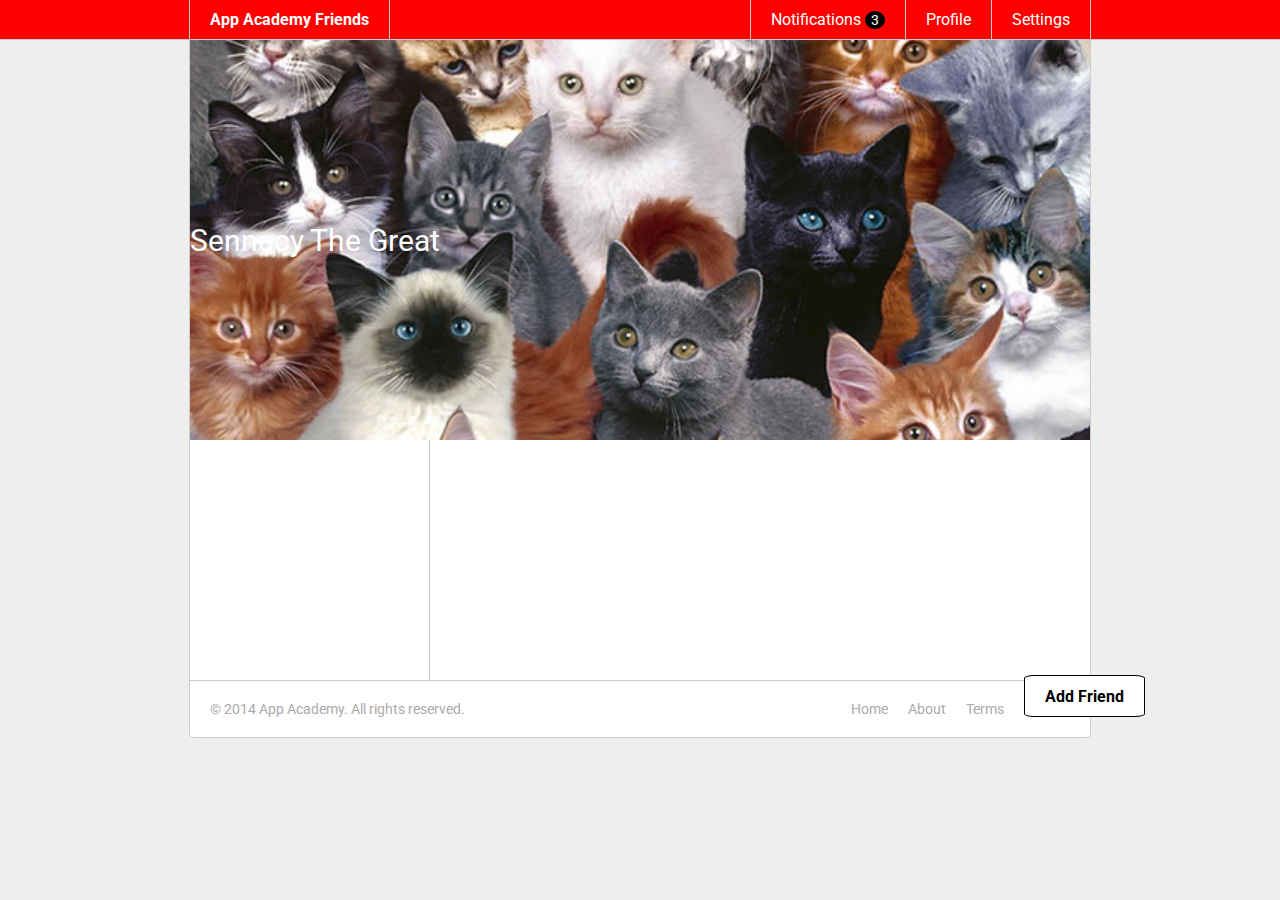
<file: css-friends-05/05-cats.html>
<!DOCTYPE html>
<html>
<head>
  <meta charset="utf-8">
  <title>App Academy Friends | PHASE 4: Footer</title>
  <link rel="stylesheet" href="http://fonts.googleapis.com/css?family=Roboto:300,400,700" type="text/css">
  <link rel="stylesheet" href="css/00-reset.css" type="text/css">
  <link rel="stylesheet" href="css/01-header.css" type="text/css">
  <link rel="stylesheet" href="css/02-notifications.css" type="text/css">
  <link rel="stylesheet" href="css/03-layout.css" type="text/css">
  <link rel="stylesheet" href="css/04-footer.css" type="text/css">
  <link rel="stylesheet" href="css/05-cats.css" type="text/css">
</head>
<body>

  <header class="header">
    <nav class="header-nav">

      <h1 class="header-logo">
        <a href="#">App Academy Friends</a>
      </h1>

      <ul class="header-list">
        <li>
          <a href="#">Notifications <strong class="badge">3</strong></a>
          <ul class="header-notifications">
            <li><a href="#">Constance likes your photo.</a></li>
            <li><a href="#">Tommy left you a comment.</a></li>
            <li><a href="#">Jonathan is now following you.</a></li>
          </ul>
        </li>
        <li><a href="#">Profile</a></li>
        <li><a href="#">Settings</a></li>
      </ul>

    </nav>
  </header>

  <main class="content">

    <section class = content-header>

      <h1>Sennacy The Great</h1>
      <button class="content-header-add-friend">Add Friend</button>

    </section>

    <section class="content-sidebar">

    </section>
    <section class="content-main">

    </section>
  </main>

  <footer class="footer">

    <small class="footer-copy">
      &copy; 2014 App Academy. All rights reserved.
    </small>

    <ul class="footer-links">
      <li><a href="#">Home</a></li>
      <li><a href="#">About</a></li>
      <li><a href="#">Terms</a></li>
      <li><a href="#">Privacy</a></li>
    </ul>

  </footer>

</body>
</html>
</file>
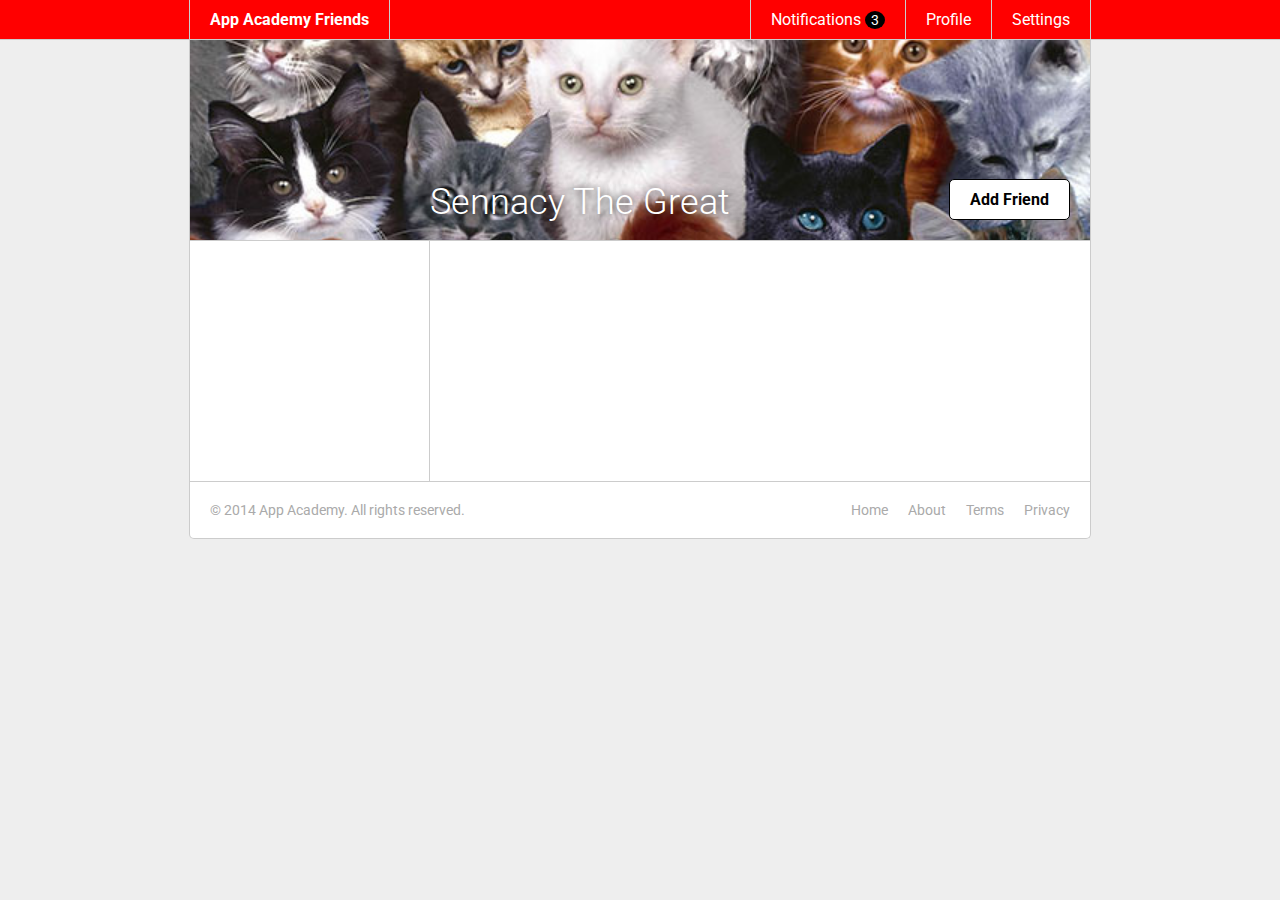
<file: css-friends-06/skeleton/06-sidebar.html>
<!DOCTYPE html>
<html>
<head>
  <meta charset="utf-8">
  <title>App Academy Friends | PHASE 5: Cats</title>
  <link rel="stylesheet" href="http://fonts.googleapis.com/css?family=Roboto:300,400,700" type="text/css">
  <link rel="stylesheet" href="css/00-reset.css" type="text/css">
  <link rel="stylesheet" href="css/01-header.css" type="text/css">
  <link rel="stylesheet" href="css/02-notifications.css" type="text/css">
  <link rel="stylesheet" href="css/03-layout.css" type="text/css">
  <link rel="stylesheet" href="css/04-footer.css" type="text/css">
  <link rel="stylesheet" href="css/05-cats.css" type="text/css">
  <link rel="stylesheet" href="css/06-sidebar.css" type="text/css">
</head>
<body>

  <header class="header">
    <nav class="header-nav">

      <h1 class="header-logo">
        <a href="#">App Academy Friends</a>
      </h1>

      <ul class="header-list">
        <li>
          <a href="#">Notifications <strong class="badge">3</strong></a>
          <ul class="header-notifications">
            <li><a href="#">Constance likes your photo.</a></li>
            <li><a href="#">Tommy left you a comment.</a></li>
            <li><a href="#">Jonathan is now following you.</a></li>
          </ul>
        </li>
        <li><a href="#">Profile</a></li>
        <li><a href="#">Settings</a></li>
      </ul>

    </nav>
  </header>

  <main class="content">

    <header class="content-header">
      <h1>Sennacy The Great</h1>
      <button class="content-header-add-friend">Add Friend</button>
    </header>

    <section class="content-sidebar">

    </section>
    <section class="content-main">

    </section>
  </main>

  <footer class="footer">

    <small class="footer-copy">
      &copy; 2014 App Academy. All rights reserved.
    </small>

    <ul class="footer-links">
      <li><a href="#">Home</a></li>
      <li><a href="#">About</a></li>
      <li><a href="#">Terms</a></li>
      <li><a href="#">Privacy</a></li>
    </ul>

  </footer>

</body>
</html>
</file>
<file: css-friends-05/css/01-header.css>
/* PHASE 1: Header */

body {
  font-family: "Roboto", sans-serif;
  font-size: 16px;
  font-weight: 400;
  background: #eee;
}

.header {
  background: #f00;
  color: #fff;
  border-bottom: 1px solid #ccc;
}

.header a {
  display: block;
  padding: 10px 20px;
}

.header-nav {
  display: flex;
  justify-content: space-between;
  margin: 0 auto;
  width: 900px;
  border-left: 1px solid #ccc;
  border-right: 1px solid #ccc;
}

.header-logo {
  border-right: 1px solid #ccc;
  font-weight: 700;
}

.header-logo:hover {
  background: #000;
}

.header-list {
  display: flex;
}

.header-list > li {
  border-left: 1px solid #ccc;
}

.header-list > li:hover {
  background: #000;
}
</file>
<file: css-friends-05/css/02-notifications.css>
/* PHASE 2: Notifications */

.badge {
  display: inline;
  font-size: 14px;
  padding: 1px 6px;
  background: #000;
  border-radius: 50%;
}

li:hover .badge {
  background: #f00;
}

.header {
  position: relative;
  z-index: 1;
}

.header-list > li {
  position: relative;
}

.header-notifications {
  display: none;
  position: absolute;
  left: -1px;
  font-size: 14px;
  white-space: nowrap;
  background: #fff;
  border-left: 1px solid #ccc;
  border-right: 1px solid #ccc;
  border-bottom: 1px solid #ccc;
  border-bottom-left-radius: 5px;
  border-bottom-right-radius: 5px;
  overflow: hidden;
}

li:hover .header-notifications {
  display: block;
}

.header-notifications > li {
  border-top: 1px solid #ccc;
  color: #000;
}

.header-notifications > li:hover {
  background: #eee;
}
</file>
<file: css-friends-05/css/03-layout.css>
/* PHASE 3: Layout */

.content {
  display: flex;
  flex-wrap: wrap;
  margin: 0 auto;
  background: #fff;
  width: 900px;
  border: 1px solid #ccc;
  border-top: 0;
}

.content-sidebar {
  width: 200px;
  min-height: 200px;
  padding: 20px;
  padding-right: 19px;
  border-right: 1px solid #ccc;
}

.content-main {
  width: 620px;
  min-height: 200px;
  padding: 20px;
}
</file>
<file: css-friends-05/css/04-footer.css>
/* PHASE 4: Footer */

.footer {
  display: flex;
  justify-content: space-between;
  width: 900px;
  margin: 0 auto 50px auto;
  background: #fff;
  color: #aaa;
  font-size: 14px;
  border: 1px solid #ccc;
  border-top: 0;
  border-bottom-left-radius: 5px;
  border-bottom-right-radius: 5px;
}

.footer-copy {
  display: block;
  padding: 20px;
}

.footer-links {
  display: flex;
  padding: 20px;
}

.footer-links > li {
  padding: 0 0 0 20px;
}

.footer a:hover {
  color: #000;
}
</file>
<file: css-friends-05/css/05-cats.css>
/* PHASE 5: Cats */
.content-header {
  height: 400px;
  width: 100%;
  background-image: url("../images/cats.jpg");
  background-color: #cccccc;
  background-size: cover;
  display: flex;
}

.content-header h1 {
  display: inline-block;
  color: white;
  align-content: center;
  font: inherit;
  font-size: 30px;
}

.content-header-add-friend {
  padding: 10px 20px 10px 20px;
  border: 1px solid black;
  height: 20px;
  position: absolute;
  top: 75%;
  left: 80%;
  background-color: white;
  border-radius: 8%;
  font-weight: bold;
}
</file>
<file: css-friends-06/skeleton/css/01-header.css>
/* PHASE 1: Header */

body {
  font-family: "Roboto", sans-serif;
  font-size: 16px;
  font-weight: 400;
  background: #eee;
}

.header {
  background: #f00;
  color: #fff;
  border-bottom: 1px solid #ccc;
}

.header a {
  display: block;
  padding: 10px 20px;
}

.header-nav {
  display: flex;
  justify-content: space-between;
  margin: 0 auto;
  width: 900px;
  border-left: 1px solid #ccc;
  border-right: 1px solid #ccc;
}

.header-logo {
  border-right: 1px solid #ccc;
  font-weight: 700;
}

.header-logo:hover {
  background: #000;
}

.header-list {
  display: flex;
}

.header-list > li {
  border-left: 1px solid #ccc;
}

.header-list > li:hover {
  background: #000;
}
</file>
<file: css-friends-06/skeleton/css/02-notifications.css>
/* PHASE 2: Notifications */

.badge {
  display: inline;
  font-size: 14px;
  padding: 1px 6px;
  background: #000;
  border-radius: 50%;
}

li:hover .badge {
  background: #f00;
}

.header {
  position: relative;
  z-index: 1;
}

.header-list > li {
  position: relative;
}

.header-notifications {
  display: none;
  position: absolute;
  left: -1px;
  font-size: 14px;
  white-space: nowrap;
  background: #fff;
  border-left: 1px solid #ccc;
  border-right: 1px solid #ccc;
  border-bottom: 1px solid #ccc;
  border-bottom-left-radius: 5px;
  border-bottom-right-radius: 5px;
  overflow: hidden;
}

li:hover .header-notifications {
  display: block;
}

.header-notifications > li {
  border-top: 1px solid #ccc;
  color: #000;
}

.header-notifications > li:hover {
  background: #eee;
}
</file>
<file: css-friends-06/skeleton/css/03-layout.css>
/* PHASE 3: Layout */

.content {
  display: flex;
  flex-wrap: wrap;
  margin: 0 auto;
  background: #fff;
  width: 900px;
  border: 1px solid #ccc;
  border-top: 0;
}

.content-sidebar {
  width: 200px;
  min-height: 200px;
  padding: 20px;
  padding-right: 19px;
  border-right: 1px solid #ccc;
}

.content-main {
  width: 620px;
  min-height: 200px;
  padding: 20px;
}
</file>
<file: css-friends-06/skeleton/css/04-footer.css>
/* PHASE 4: Footer */

.footer {
  display: flex;
  justify-content: space-between;
  width: 900px;
  margin: 0 auto 50px auto;
  background: #fff;
  color: #aaa;
  font-size: 14px;
  border: 1px solid #ccc;
  border-top: 0;
  border-bottom-left-radius: 5px;
  border-bottom-right-radius: 5px;
}

.footer-copy {
  display: block;
  padding: 20px;
}

.footer-links {
  display: flex;
  padding: 20px;
}

.footer-links > li {
  padding: 0 0 0 20px;
}

.footer a:hover {
  color: #000;
}
</file>
<file: css-friends-06/skeleton/css/05-cats.css>
/* PHASE 5: Cats */

.content-header {
  position: relative;
  height: 200px;
  width: 100%;
  background: url("../images/cats.jpg");
  background-size: cover;
  border-bottom: 1px solid #ccc;
}

.content-header > h1 {
  position: absolute;
  bottom: 20px;
  left: 240px;
  font-size: 36px;
  line-height: 1;
  font-weight: 300;
  color: #fff;
  text-shadow: #000 0 0 10px;
}

.content-header-add-friend {
  position: absolute;
  bottom: 20px;
  right: 20px;
  color: #000;
  background: #fff;
  font-weight: bold;
  padding: 10px 20px;
  border: 1px solid #000;
  border-radius: 5px;
}

.content-header-add-friend:hover {
  background: #eee;
}
</file>
<file: css-friends-06/skeleton/css/06-sidebar.css>
/* PHASE 6: Sidebar */
</file>
